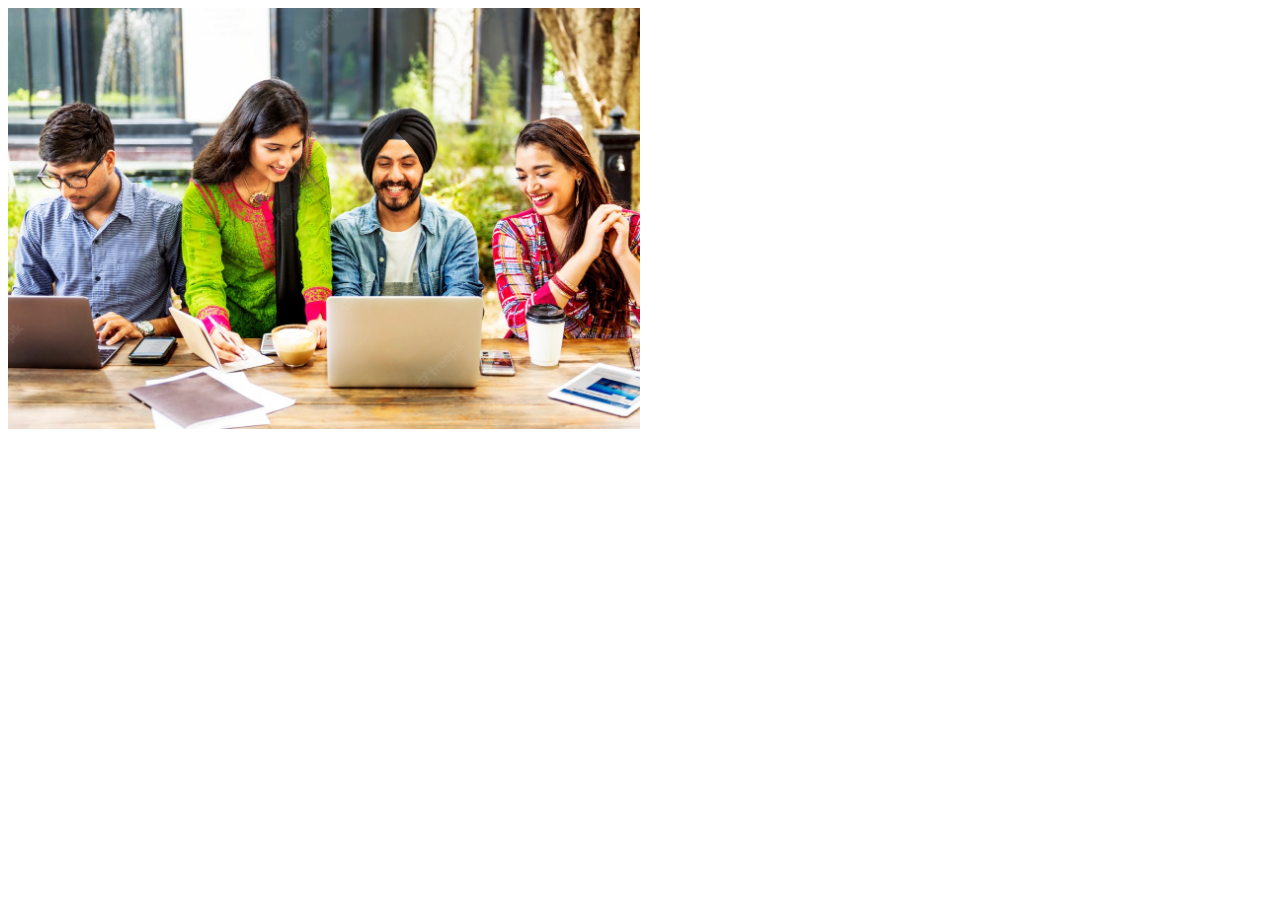
<file: Initiatives/sample.html>
<!DOCTYPE html>
<html>
<head>
<meta name="viewport" content="width=device-width, initial-scale=1">
<style>
.container {
  position: relative;
  width: 50%;
}

.image {
  display: block;
  width: 100%;
  height: auto;
}

.overlay {
  position: absolute;
  top: 0;
  bottom: 0;
  left: 0;
  right: 0;
  height: 100%;
  width: 100%;
  opacity: 0;
  transition: .5s ease;
  background-color: #008CBA;
}

.container:hover .overlay {
  opacity: 1;
}

.text {
  color: white;
  font-size: 20px;
  position: absolute;
  top: 50%;
  left: 50%;
  -webkit-transform: translate(-50%, -50%);
  -ms-transform: translate(-50%, -50%);
  transform: translate(-50%, -50%);
  text-align: center;
}
</style>
</head>
<body>
<div class="container">
  <img src="images/initiative.jpg.jpeg" alt="Avatar" class="image">
  <div class="overlay">
    <div class="text"><nav>
        <a href="index.html"><img src="images/logo1.png"></a>
    </nav>
    <div class="text-box">
        <h1> INITIATIVES</h1><br>
        <p> Read about the initiatives undertaken by AICTE to promote technical education</p>
        <a href="" class="hero-btn">Click to know More</a>
    </div>
    </div>
  </div>
</div>

</body>
</html>
</file>
